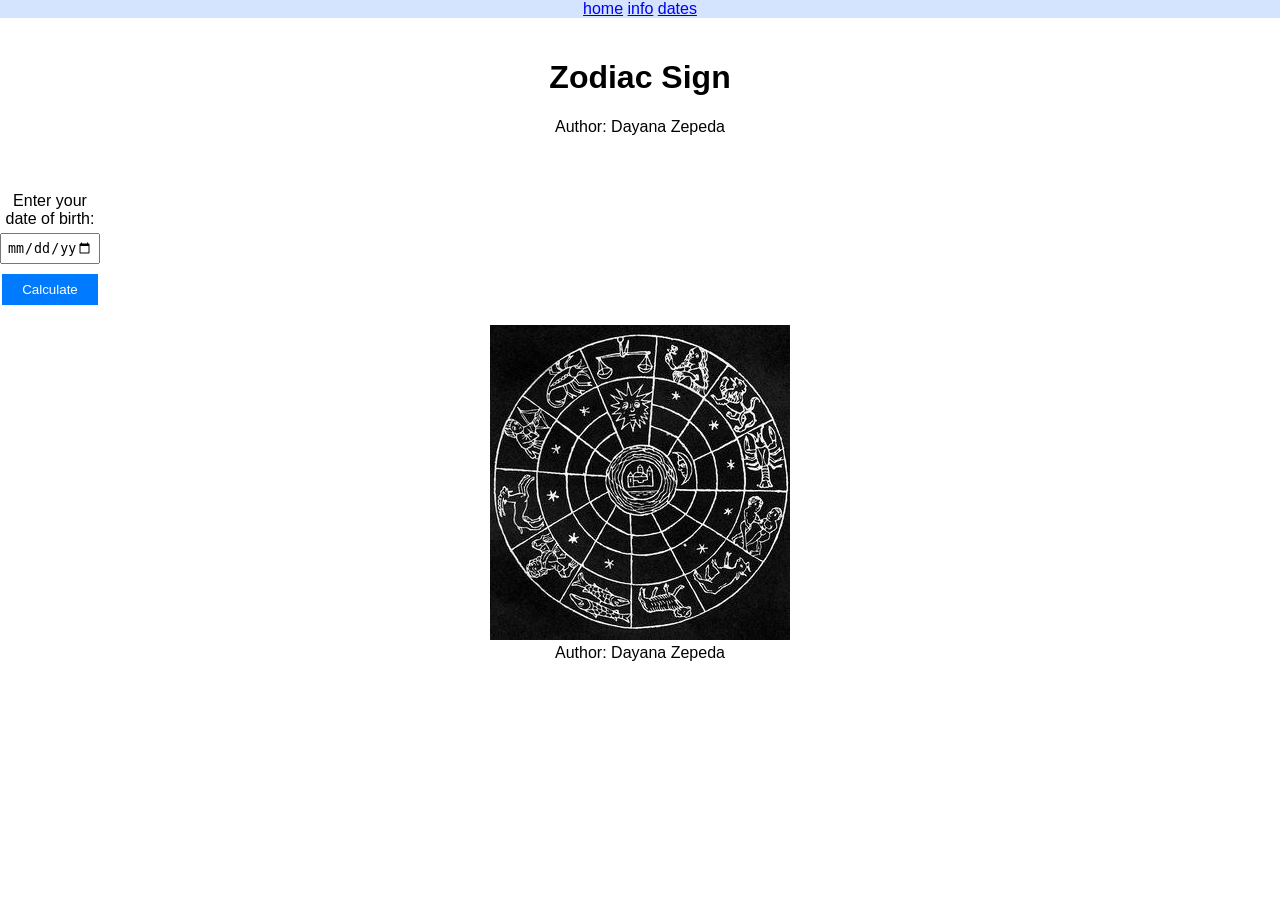
<file: Zodiac sign website/index.html>
<!DOCTYPE html>
<html lang="en">

<head>
  <meta charset="UTF-8">
  <meta name="viewport" content="width=device-width, initial-scale=1.0">
  <title>Zodiac Sign Calculator</title>
  <link rel="stylesheet" href="style.css">
</head>

<body>
  <nav class="nav1">
    <ul> 
    <li><a href="index.html">home</a></li>
       <li><a href="signs.html">info</a></li>
       <li><a href="fechas.html">dates</a></li>
    </ul>
  </nav>
  <div class="container">
  <h1>Zodiac Sign</h1>
  <p>Author: Dayana Zepeda</p>
  </div>
  <header> 
    
  <form>
    <label for="fecha_nacimiento">Enter your date of birth:</label>
    <input type="date" id="fecha_nacimiento" required>
    <button type="submit">Calculate</button>
  </form>
    </header>
  <div id="resultado"></div>

  <script src="script.js"> </script>
  <main> 
<img src="zodiac img.jpg">
    </main>
  <footer>Author: Dayana Zepeda</footer>

  <script src="script.js"> </script>
  
</body>

  

</html>
</file>
<file: Zodiac sign website/style.css>
body {
  text-align: center;
  font-family: Arial, sans-serif;
  background-color: #ffffff;
  margin: 0;
  padding: 0;
}
body {
  font-family: Arial, sans-serif;
}

.container {
  max-width: 800px;
  margin: 0 auto;
  padding: 20px;
}

h1 {
  text-align: center;
}

form {
  margin-top: 20px;
  text-align: center;
  width: 100px;
  
}

label {
  display: block;
  margin-bottom: 5px;
}

input[type="date"] {
  padding: 8px;
  width: 100%;
  box-sizing: border-box;
}

button {
  margin-top: 10px;
  padding: 10px 20px;
  background-color: #61177c;
  color: #ffffff;
  border: none;
  cursor: pointer;
}
 button {
   padding: 8px 20px;
   background-color: #007bff;
   color: #fff;
   border: none;
   cursor: pointer;
 }


#resultado {
  margin-top: 20px;
  text-align: center;
}

#imagen_signo {
  max-width: 200px;
  margin-top: 20px;
  display: block;
  margin-left: auto;
  margin-right: auto;
}
<link> hola </link>


form {
  margin-top: 20px;
}

label {
  display: block;
  margin-bottom: 5px;
}

input[type="date"] {
  padding: 5px;
}

button {
  padding: 8px 20px;
  background-color: #007bff;
  color: #fff;
  border: none;
  cursor: pointer;
}

#resultado {
  margin-top: 20px;
}

/* #imagen_signo {
  max-width: 200px;
  margin-top: 20px;
} */
.nav1{
  color: paleturquoise;
  background-color: #d4e3fe;
}

.nav1 ul{
  list-style: none;
  margin: 0 auto;
  padding: 0;
}
.nav1 ul li {
  display: inline; 

}
</file>
